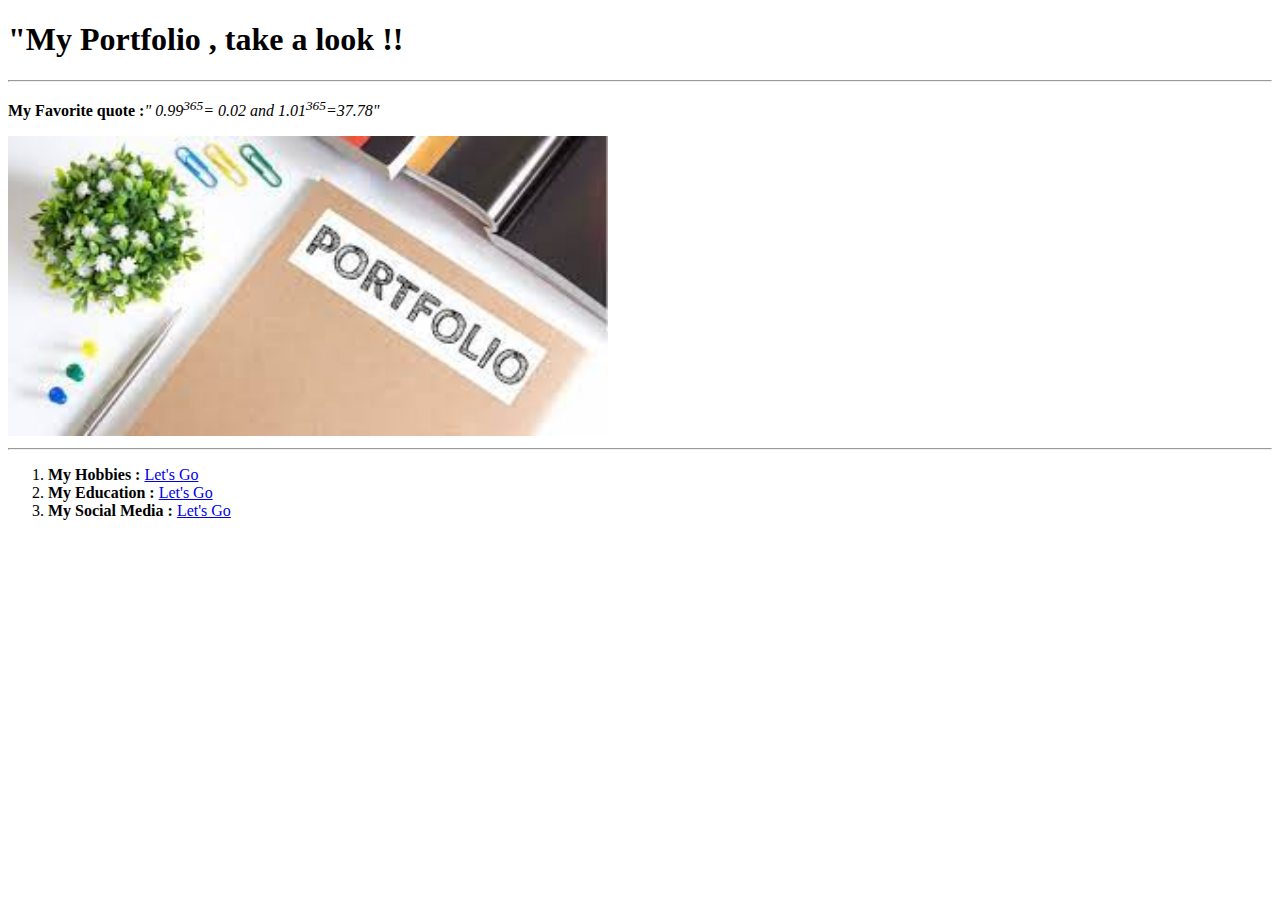
<file: index.html>
<!DOCTYPE html>
<html lang="en">
<head>
    <meta charset="UTF-8">
    <meta http-equiv="X-UA-Compatible" content="IE=edge">
    <meta name="viewport" content="width=device-width, initial-scale=1.0">
    <title>Portfolio</title>
</head>
<body>
    <header>
        <h1>"My Portfolio , take a look !!</h1>
    </header>
    <main>
        <hr>
    <p><b>My Favorite quote :</b><i>" 0.99<sup>365</sup>= 0.02 and 1.01<sup>365</sup>=37.78"</i> </p>
    <img src="pic.jpg" height="300">
    <hr>
    <ol>
        <li><b>My Hobbies :</b> <a href="hobbies.html" target="_main">Let's Go</a></li>
        <li><b>My Education :</b> <a href="education.html"target="_main">Let's Go</a> </li>
        <li><b>My Social Media :</b> <a href="social.html"target="_main">Let's Go</a></li>
    </ol>
    </main>
    
</body>
</html>
</file>
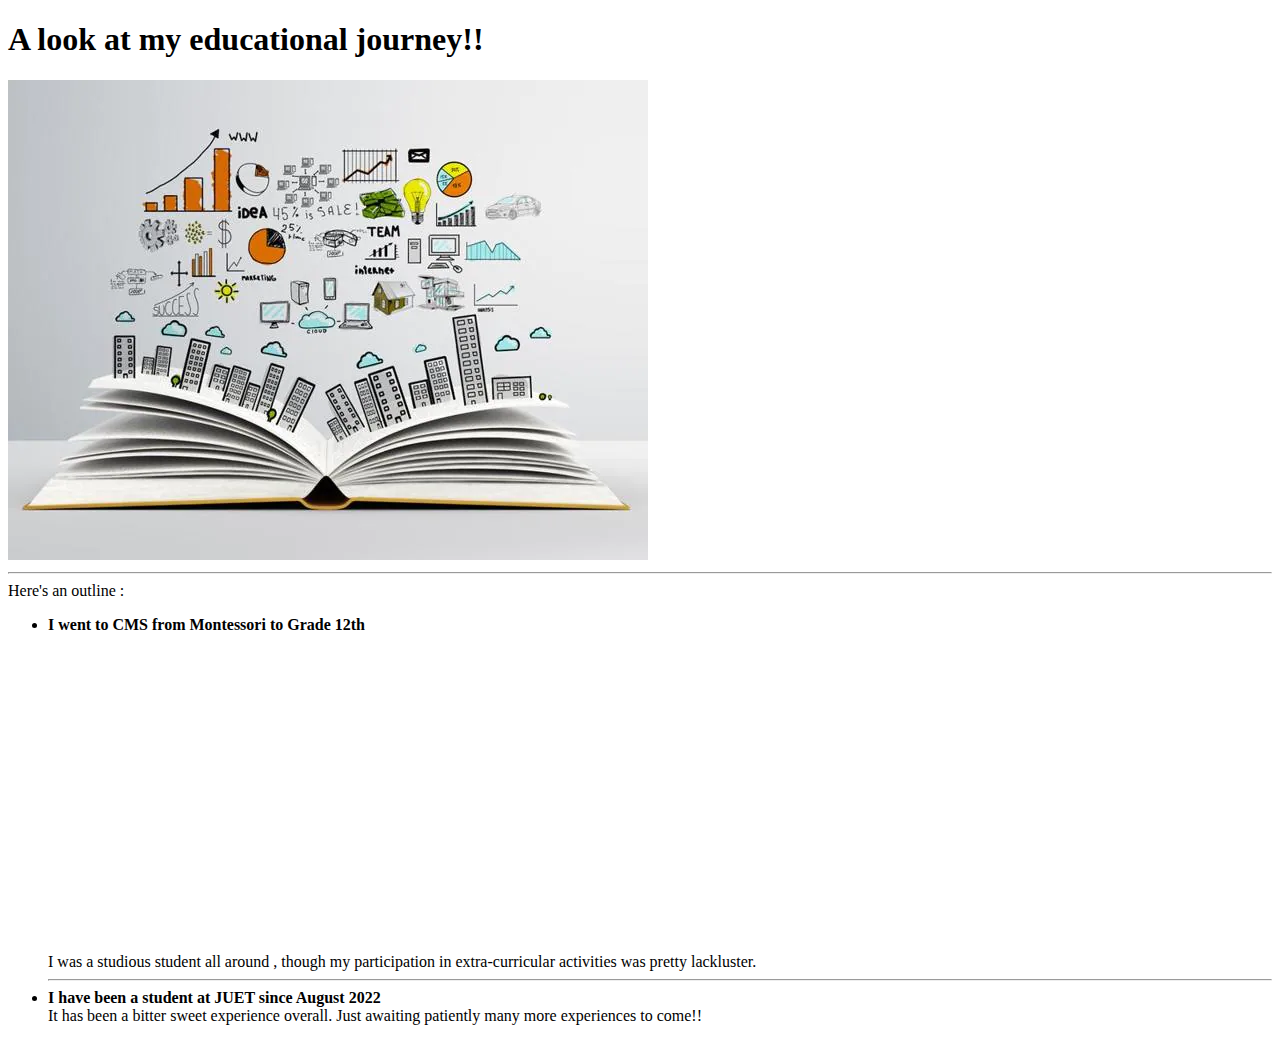
<file: education.html>
<!DOCTYPE html>
<html lang="en">
<head>
    <meta charset="UTF-8">
    <meta http-equiv="X-UA-Compatible" content="IE=edge">
    <meta name="viewport" content="width=device-width, initial-scale=1.0">
    <title>Education</title>
</head>
<body>
    <header>
        <h1>A look at my educational journey!!</h1>
        <img src="ed.webp">
    </header>
    <main>
        <hr>
    <p1>Here's an outline : </p1>
    <ul>
        <li><b>I went to CMS from Montessori to Grade 12th</b></li>
        <iframe width="560" height="315" src="https://www.youtube.com/embed/qcmINpEN5FY" title="YouTube video player" frameborder="0" allow="accelerometer; autoplay; clipboard-write; encrypted-media; gyroscope; picture-in-picture; web-share" allowfullscreen></iframe>
        <dl>
            <dt>I was a studious student all around , though my participation in extra-curricular activities was pretty lackluster.</dt>
        </dl>
        <hr>
        <li><b>I have been a student at JUET since August 2022</b></li>
        <dl>
            <dt>It has been a bitter sweet experience overall. Just awaiting patiently many more experiences to come!!</dt>
        </dl>
    </ul>
    </main>
    
</body>
</html>
</file>
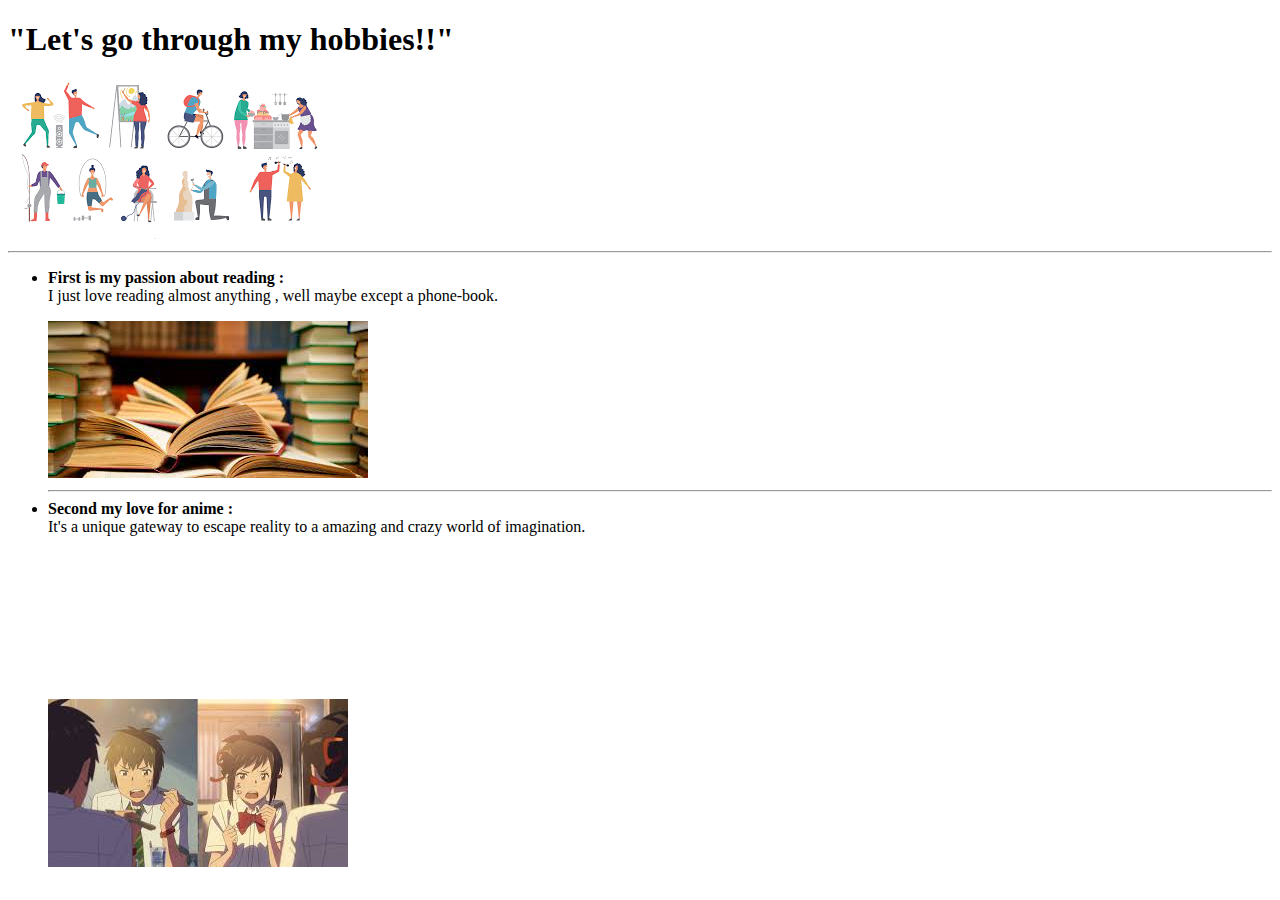
<file: hobbies.html>
<!DOCTYPE html>
<html lang="en">
<head>
    <meta charset="UTF-8">
    <meta http-equiv="X-UA-Compatible" content="IE=edge">
    <meta name="viewport" content="width=device-width, initial-scale=1.0">
    <title>Hobbies</title>
</head>
<body>
    <header>
        <h1>"Let's go through my hobbies!!"</h1>
    <img src="hobby.png">
    <hr>
    </header>
    <main>
        <ul>
            <li><b>First is my passion about reading :</b></li>
            <dl>
                <dt>
                    I just love reading almost anything , well maybe except a phone-book.
                    <p></p>
                    <img src="book.jpg">
                </dt>
            </dl>
            <hr>
            <li><b>Second my love for anime :</b></li>
            <dl>
                <dt>
                    It's a unique gateway to escape reality to a amazing and crazy world of imagination.
                    <p></p>
                    <img src="anime.jpg">
                    <iframe width="560" height="315" src="https://www.youtube.com/embed/Tv5GQulINVc" title="YouTube video player" frameborder="0" allow="accelerometer; autoplay; clipboard-write; encrypted-media; gyroscope; picture-in-picture; web-share" allowfullscreen></iframe>
                </dt>
            </dl>
        </ul>
    </main>
    
</body>
</html>
</file>
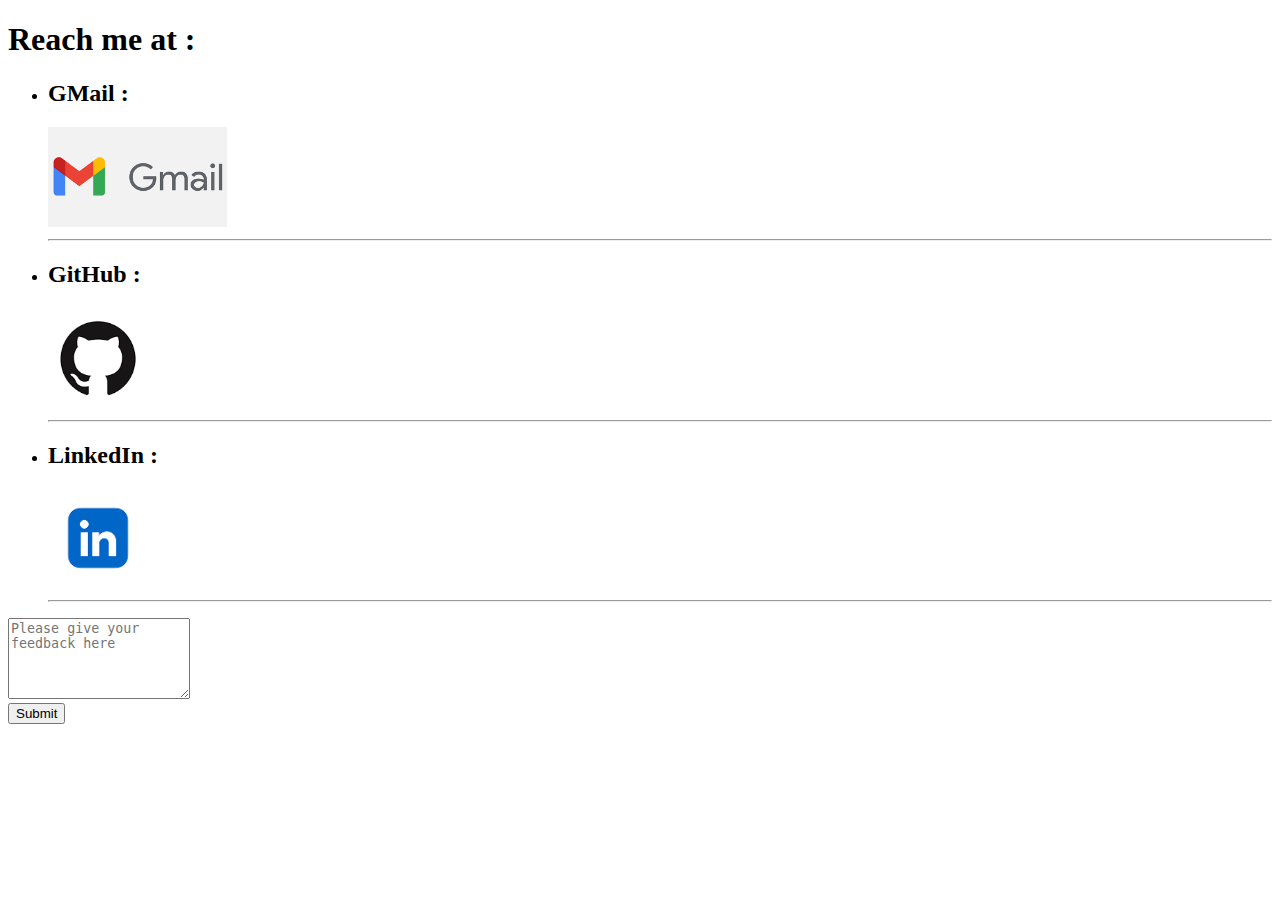
<file: social.html>
<!DOCTYPE html>
<html lang="en">
<head>
    <meta charset="UTF-8">
    <meta http-equiv="X-UA-Compatible" content="IE=edge">
    <meta name="viewport" content="width=device-width, initial-scale=1.0">
    <title>Social</title>
</head>
<body>
    <header>
        <h1> Reach me at :</h1>
    </header>
    <main>
        <ul>
            <li><h2>GMail : </h2> <a href="mailto:baaqarnaqi@gmail.com?subject = Hi &body = Let's meet!"><img src="gmail.png"height="100"></a> </li><hr>
            <li><h2>GitHub : </h2> <a href="https://github.com/Baaqar-007"><img src="git.png" height="100"></a> </li><hr>
            <li><h2>LinkedIn : </h2> <a href="https://www.linkedin.com/in/baaqar-naqi-910332217/"><img src="link.png"height="100"></a> </li><hr>
        </ul>
        <textarea
            name="Feedback"
            id="101"
            placeholder="Please give your feedback here"
            rows="5"
        ></textarea>
        <br />
        <input type="submit" value="Submit" />
    </main>
   
</body>
</html>
</file>
